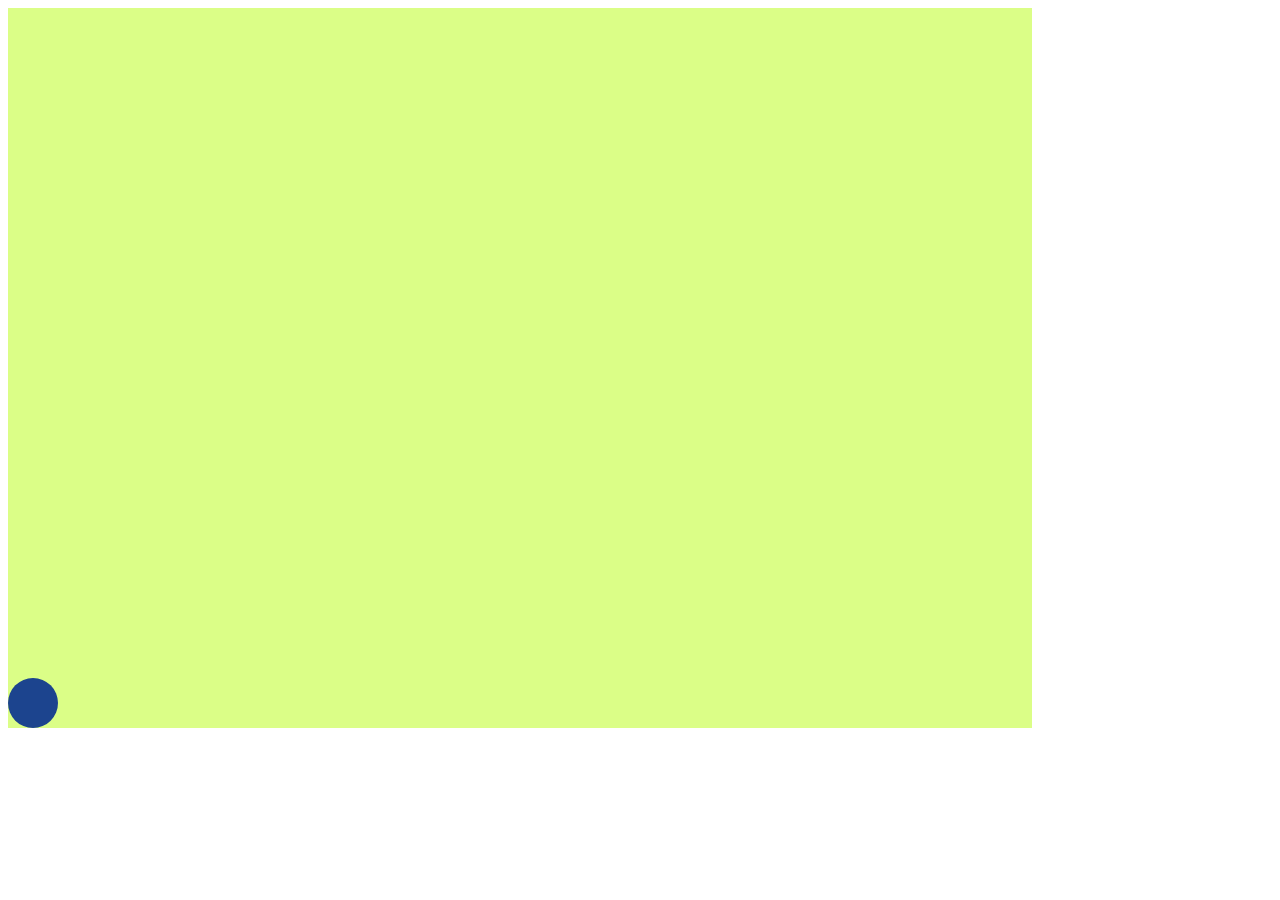
<file: practice.html>
<!DOCTYPE html>
<html lang="en">
<head>
    <meta charset="UTF-8">
    <meta name="viewport" content="width=device-width, initial-scale=1.0">
    <title>CWH Practice Card for CSS</title>
    <link rel="stylesheet" href="practice.css">
</head>
<body>
    <div class="big">
        <div class="small"></div>
    </div>
</body>
</html>
</file>
<file: practice.css>
.big{
    width: 80vw;
    height: 80vh;
    background-color: #DBFE87;
    display: flex;
    align-items: end;

}
.small{
    position: relative;
    background-color: #1C448E;
    width: 50px;
    height: 50px;
    border-radius: 50%;
    animation: animatex 4s linear infinite , animateY 1s ease-out 0s infinite alternate;
    
}

@keyframes animatex {
    from{
        left:0%;
    }
    to{
        left: 100%;
    }
}
@keyframes animateY {
    from{
        bottom:0%;
    }
    to{
        bottom: 80%;
    }
    
}
</file>
